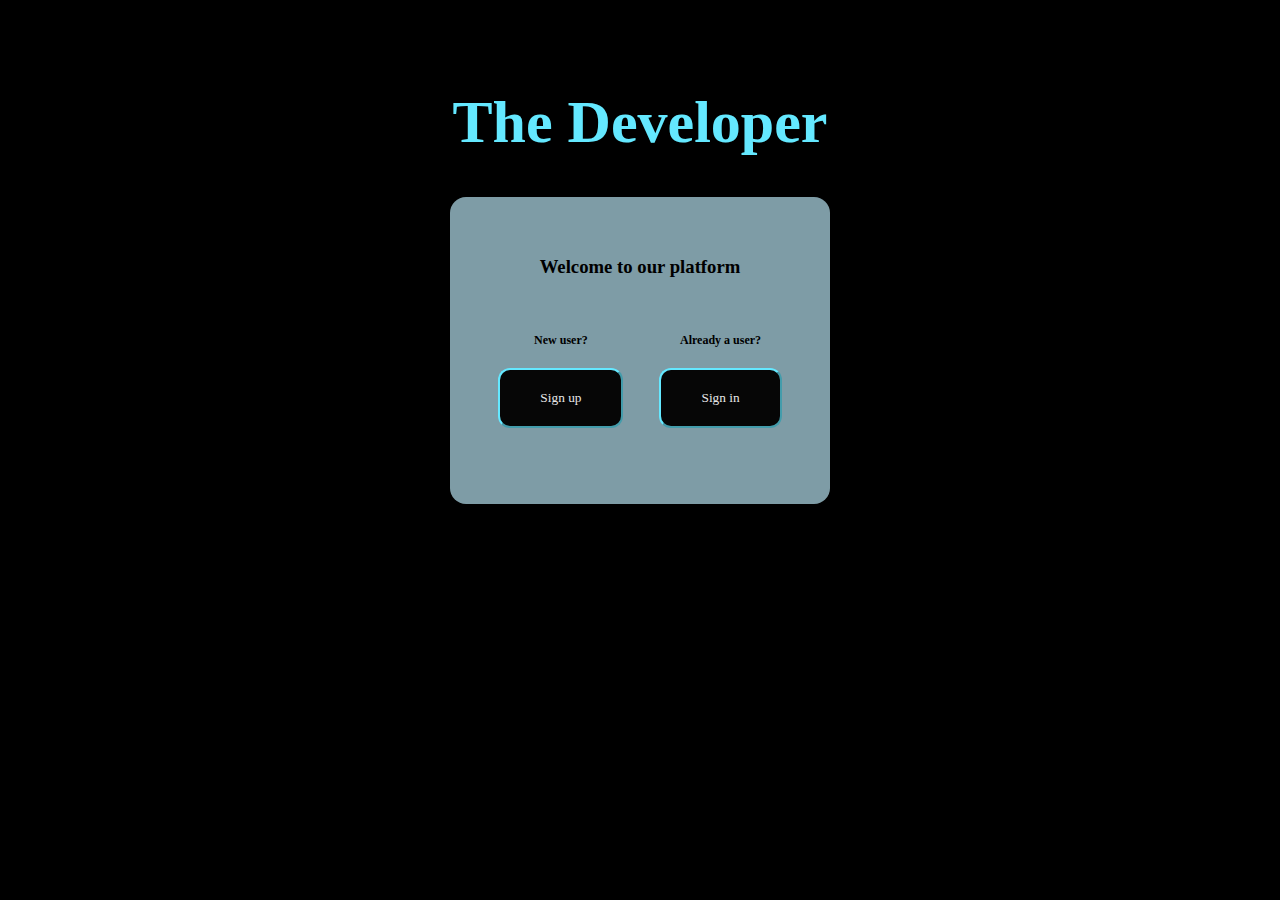
<file: Newfolder/index.html>
<!DOCTYPE html>
<html>
  <head>
    <title>index page</title>
    <link rel="stylesheet" href="./css/index.css">
  </head>
  <body>
    <div class="base-bg">
      <h1>The Developer</h1>
      <div class="base-m1">
        <h3>Welcome to our platform</h3>
        <section>
          <div class="side">
            <h5>New user?</h5>
            <a href="./register.html"><button>Sign up</button></a>
          </div>
          <div class="side">
            <h5>Already a user?</h5>
            <a href="./login.html"><button>Sign in</button></a>
          </div>
        </section>
      </div>
    </div>
  </body>
</html>
</file>
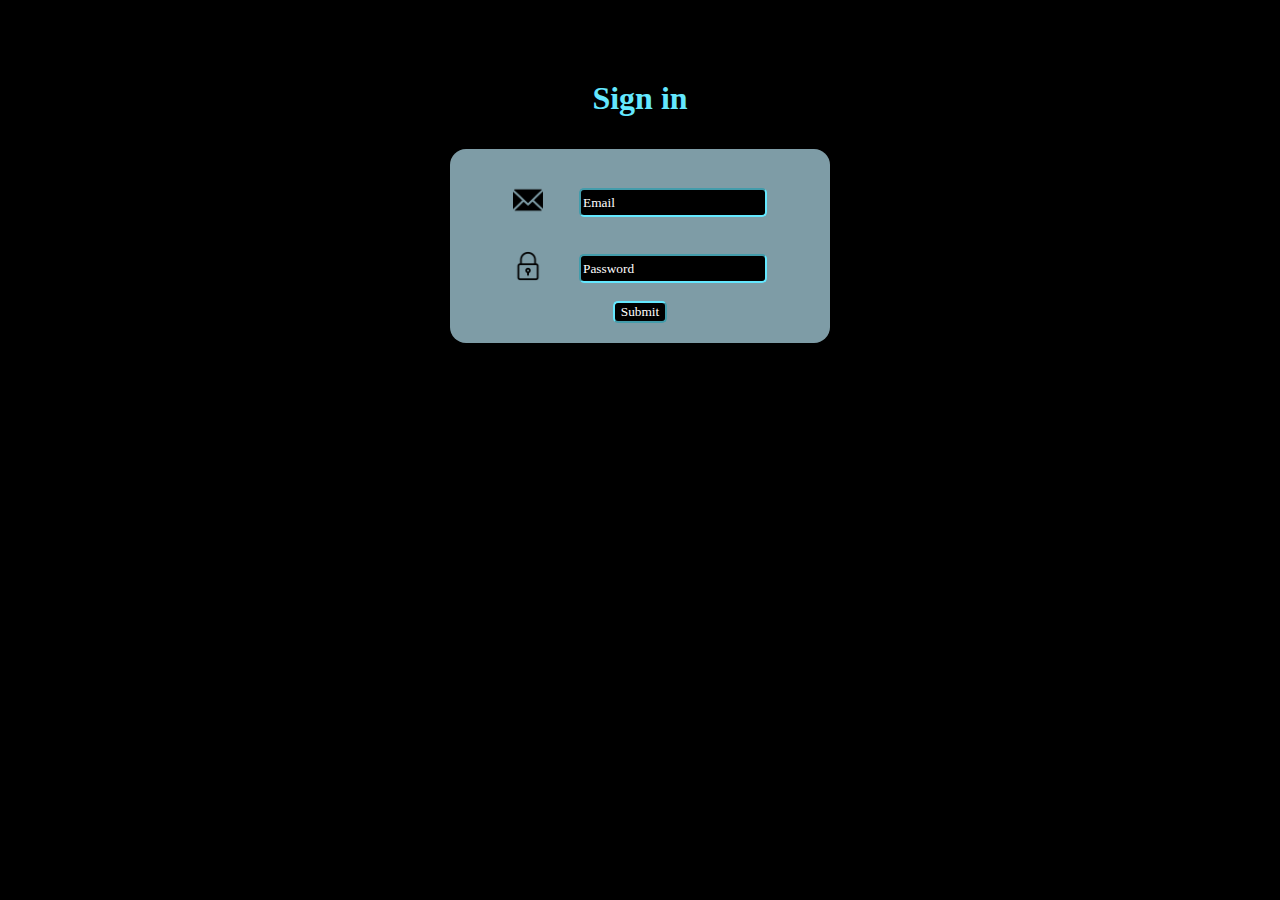
<file: Newfolder/login.html>
<!DOCTYPE html>
<html>
  <head>
    <title>login page</title>
    <script src="https://code.jquery.com/jquery-3.4.1.min.js"></script>
    <script src="./js/login.js"></script>
    <link rel="stylesheet" href="./css/login.css">
  </head>
  <body>
    <h3>Sign in</h3>
    <div class="base-m1">
      <div class="detail">
        <img src="assets/icon/email.png" alt="Email">
      </div>
      <div class="detail">
        <input type="textbox" placeholder="Email" id="email"></input>
      </div><br>
      <div class="detail">
        <img src="assets/icon/padlock.png" alt="Password">
      </div>
      <div class="detail">
        <input type="password" placeholder="Password" id="password"></input>
      </div><br>
      <div>
        <button class="button" onclick="login()" id ="submit" type="submit">Submit</button>
      </div>
    </div> 
  </body>
</html>
</file>
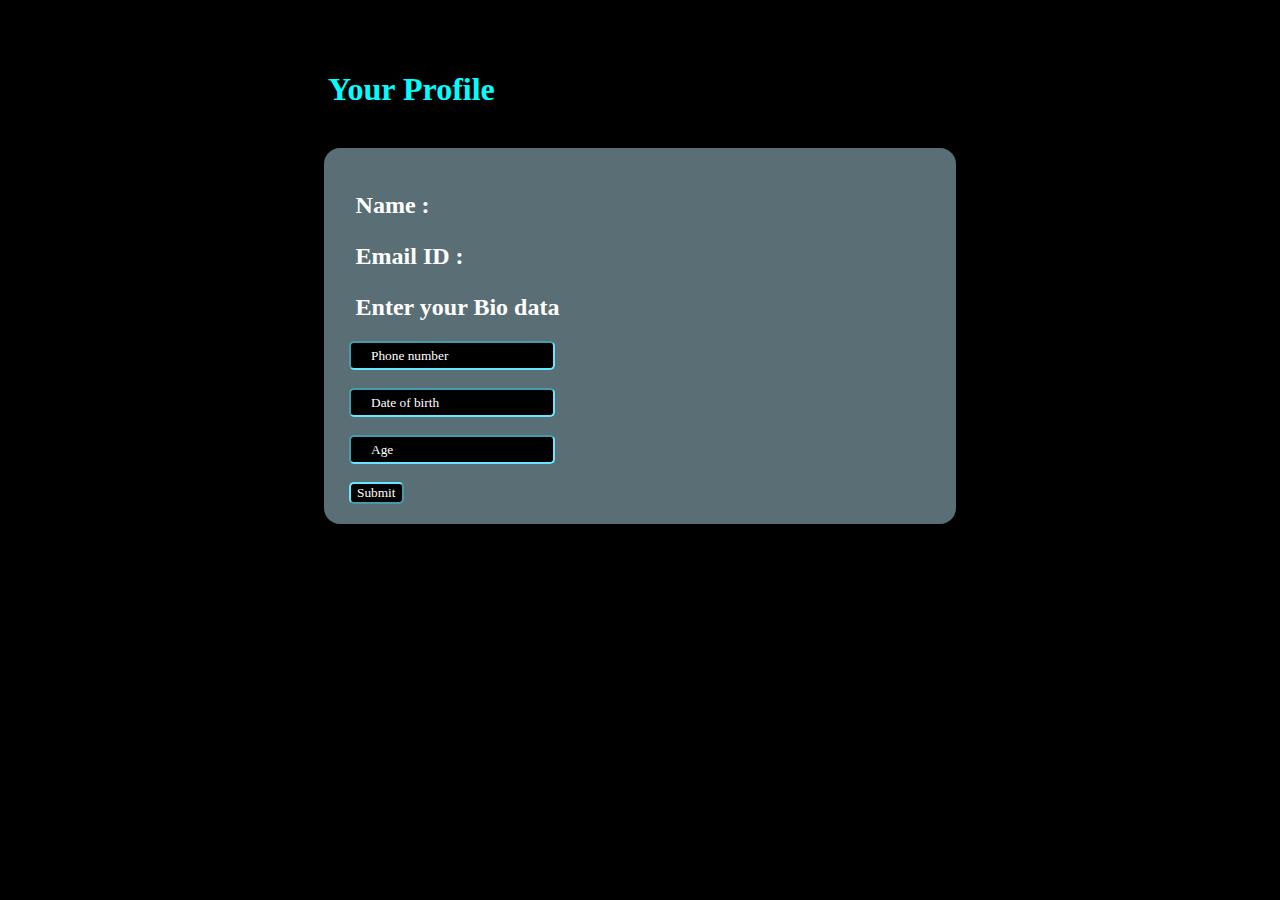
<file: Newfolder/profile.html>
<!DOCTYPE html>
<html>
  <head>
    <title>profile page</title>
    <script src="//ajax.googleapis.com/ajax/libs/jquery/1.9.1/jquery.min.js"></script>
    <link rel="stylesheet" href="./css/profile.css">
    <script src="./js/profile.js"></script>
  </head>
  <body>
    <h1>Your Profile</h1><br>
    <div class="deets">
      <h3>Name :</h3>
      <h3 id="name"></h3>
      <h3>Email ID :</h3>
      <h3 id="email"></h3>
    
    <h2>Enter your Bio data </h2>
    <div class="detail">
      <input type="textbox" placeholder="Phone number" id="phone"></input>
    </div><br>
    <div class="detail">
      <input type="datetime" placeholder="Date of birth" id="dob"></input>
    </div><br>
    <div class="detail">
      <input type="number" placeholder="Age" id="age"></input>
    </div><br>
    <div class="detail">
      <button class="button" onclick="p_submit()" type="submit">Submit</button>
    </div>
    </div>

  </body>
</html>
</file>
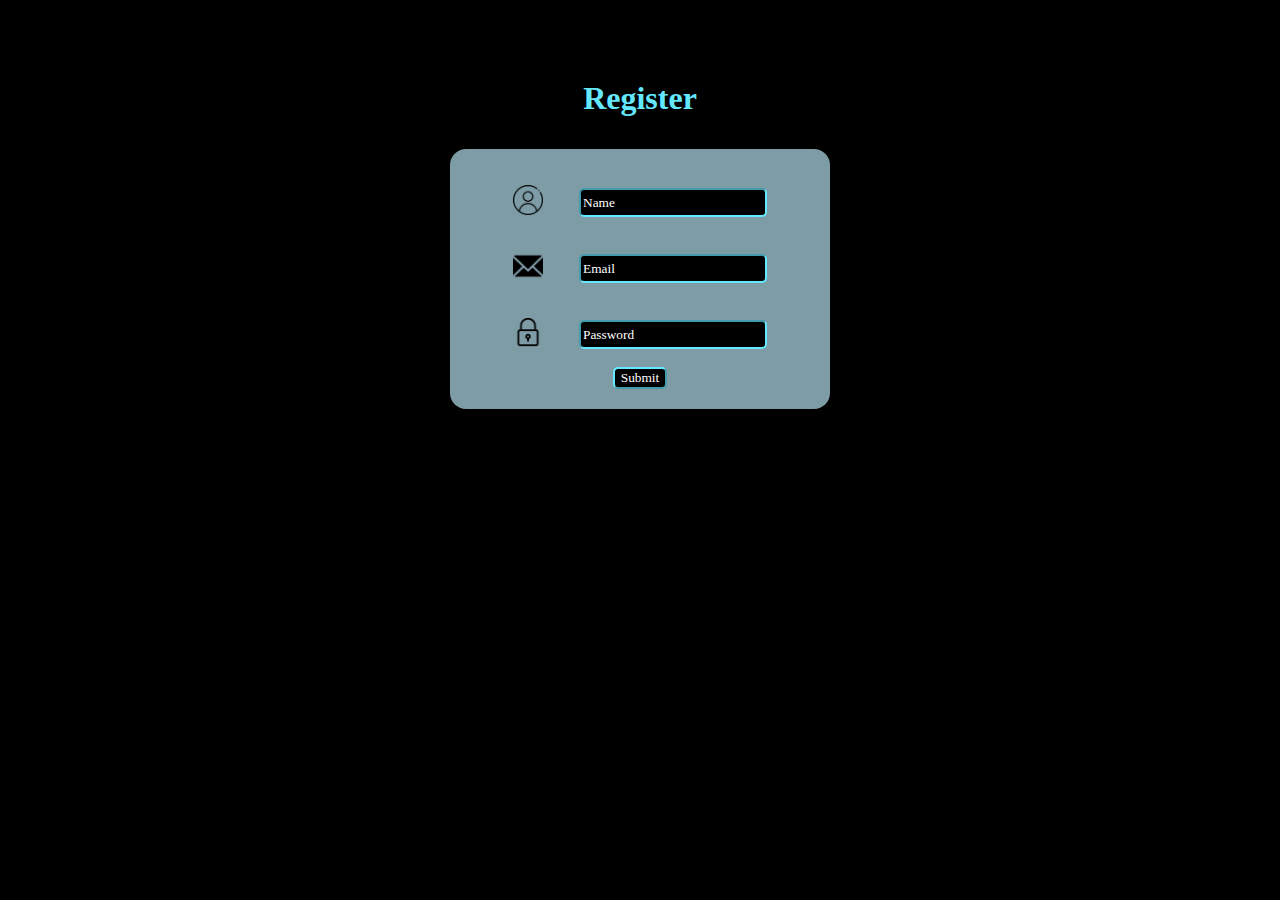
<file: Newfolder/register.html>
<!DOCTYPE html>
<html>
  <head>
    <title>registration page</title>
    <script src="https://code.jquery.com/jquery-3.4.1.min.js"></script>
    <script src="./js/register.js"></script>
    <link rel="stylesheet" href="./css/register.css">
  </head>
  <body>
    <h3>Register</h3>
    <div class="base-m1">
      <div class="detail">
        <img src="assets/icon/user.png" alt="Name">
      </div>
      <div class="detail">
        <input type="textbox" placeholder="Name" id="name"></input>
      </div><br>
      <div class="detail">
        <img src="assets/icon/email.png" alt="Email">
      </div>
      <div class="detail">
        <input type="textbox" placeholder="Email" id="email"></input>
      </div><br>
      <div class="detail">
        <img src="assets/icon/padlock.png" alt="Password">
      </div>
      <div class="detail">
        <input type="password" placeholder="Password" id="password"></input>
      </div><br>
      <div>
        <button class="button" onclick="submit()" type="submit">Submit</button>
      </div>
    </div> 
  </body>
</html>
</file>
<file: Newfolder/css/index.css>
body{
  background-color: #000000;
}
h1{
  color: #64e8ff;
  font-family:'Audiowide';
  text-align: center;
  font-size: 60px;
  padding-top: 3rem;
}
h3{
  color: #000000;
  font-family: 'Orbitron';
  font-size: 26;
  padding-top: 30px;
}
h5{
  color: #000000;
  font-family: 'Orbitron';
  font-size: 12px;
}
button{
  color: #e7e7e7;
  font-family: 'Orbitron';
  background-color: #060606;
  border-radius: 12px;
  border-color: #64e8ff;
  padding: 20px 40px 20px 40px ;
}
.base-m1{
  margin-right: auto;
  margin-left: auto;
  width: 30%;
  height: 40%;
  border-radius: 16px;
  background-color: #7e9ca6;  
  backdrop-filter: blur(50px);
  border-color: #64e8ff;
  text-align: center;
  padding-top: 10px;
  padding-bottom: 60px;
}
.side{
  display: inline-block;
  padding: 1rem;
  vertical-align:middle;
}
</file>
<file: Newfolder/css/login.css>
body{
  background-color: #000000;
}
img{
  width: 30px;
  height: 30px;
}

input{
  width: 180px;
  height: 5px;
  color: white;
  background-color: #000000;
  border-radius: 5px;
  border-color: #64e8ff;
  text-align:left;
  padding-top: 10px;
  padding-bottom: 10px;
}
::placeholder{
  color:#ffffff;
  font-family: "Orbitron";
}
h3{
  padding-top: 3rem;
  font-family: 'Orbitron';
  color:#64e8ff;;
  font-size: 32px;
  text-align: center;
}
.button{
  color: white;
  background-color: #000000;
  border-radius: 5px;
  border-color: #64e8ff;
  font-family: "Orbitron";
}
.base-m1{
  margin-right: auto;
  margin-left: auto;
  width: 30%;
  height: 40%;
  border-radius: 16px;
  background-color: #7e9ca6;  
  backdrop-filter: blur(50px);
  border-color: #64e8ff;
  text-align: center;
  padding-top: 20px;
  padding-bottom: 20px;
}
.detail{
  display: inline-block;
  padding: 1rem;
  vertical-align: middle;
}
</file>
<file: Newfolder/css/profile.css>
body{
  background-color: black;
}
h1{
  font-family: "Orbitron";
  font-size: 32px;
  color: aqua;
  padding-top: 50px;
  padding-left: 320px;
}
h2,h3{
  font-family: 'Orbitron';
  padding-left: 5%;
  color:#ffffff;;
  font-size: 24px;
  text-align: left;
}
.detail{
  padding-left: 25px;
}
input{
  width: 180px;
  height: 5px;
  color: white;
  background-color: #000000;
  border-radius: 5px;
  border-color: #64e8ff;
  text-align:left;
  padding-top: 10px;
  padding-left: 20px;
  padding-bottom: 10px;
}
.button{
  color: white;
  background-color: #000000;
  border-radius: 5px;
  border-color: #64e8ff;
  font-family: "Orbitron";
}
::placeholder{
  color:#ffffff;
  font-family: "Orbitron";
}

.deets{
  margin-right: auto;
  margin-left: auto;
  width: 50%;
  height: 50%;
  border-radius: 16px;
  background-color: #5a6e75;  
  backdrop-filter: blur(50px);
  border-color: #64e8ff;
  padding-top: 20px;
  padding-bottom: 20px;
}
</file>
<file: Newfolder/css/register.css>
body{
  background-color: #000000;
}
img{
  width: 30px;
  height: 30px;
}

input{
  width: 180px;
  height: 5px;
  color: white;
  background-color: #000000;
  border-radius: 5px;
  border-color: #64e8ff;
  text-align:left;
  padding-top: 10px;
  padding-bottom: 10px;
}
::placeholder{
  color:#ffffff;
  font-family: "Orbitron";
}
.button{
  color: white;
  background-color: #000000;
  border-radius: 5px;
  border-color: #64e8ff;
  font-family: "Orbitron";
}
h3{
  padding-top: 3rem;
  font-family: 'Orbitron';
  color:#64e8ff;;
  font-size: 32px;
  text-align: center;
}
.base-m1{
  margin-right: auto;
  margin-left: auto;
  width: 30%;
  height: 40%;
  border-radius: 16px;
  background-color: #7e9ca6;  
  backdrop-filter: blur(50px);
  border-color: #64e8ff;
  text-align: center;
  padding-top: 20px;
  padding-bottom: 20px;
}
.detail{
  display: inline-block;
  padding: 1rem;
  vertical-align: middle;
}
</file>
